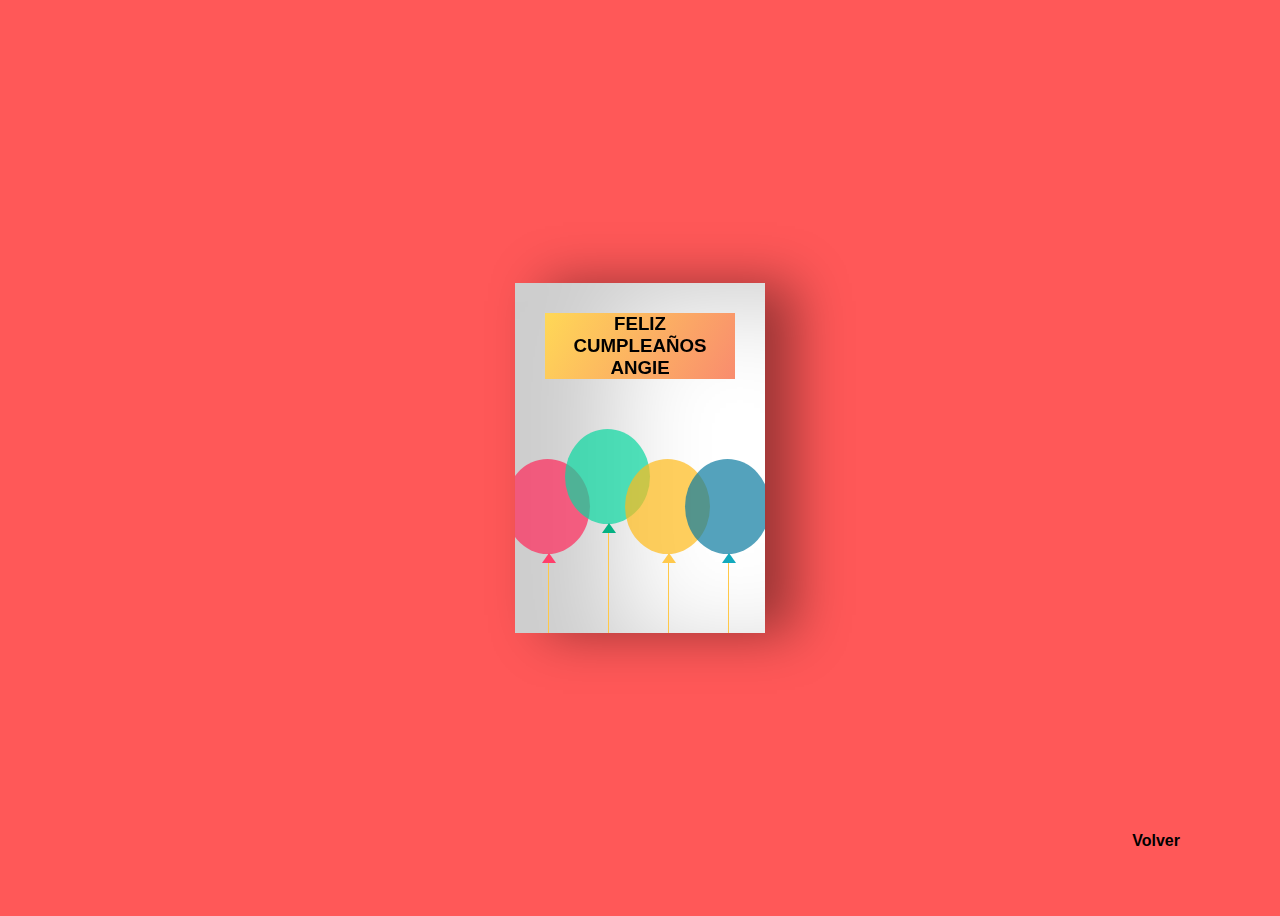
<file: angie.html>
<!DOCTYPE html>
<html lang="en">
  <head>
    <meta charset="UTF-8" />
    <meta http-equiv="X-UA-Compatible" content="IE=edge" />
    <meta name="viewport" content="width=device-width, initial-scale=1.0" />
    <title>Felicidades Angelique</title>
    <!-- CSS -->
    <link rel="stylesheet" href="tarjeta.css" />
    <style>
        body {
            background: rgb(255, 88, 88);
        }
    </style>
  </head>
  <body>
    <div class="birthdayCard">
      <div class="cardFront">
        <h3 class="happy">FELIZ CUMPLEAÑOS ANGIE</h3>
        <div class="balloons">
          <div class="balloon-1"></div>
          <div class="balloon-2"></div>
          <div class="balloon-3"></div>
          <div class="balloon-4"></div>
        </div>
      </div>
      <div class="cardInside">
        <h3 class="back">FELICIDADES</h3>
        <p>Para Angie:</p>
        <p>
            Una persona tan increíble como tú merece tener el día más espléndido de todos. ¡Feliz cumpleaños!
        </p>
        <p class="name">Atte: <br> DSM1-2</p>
      </div>
    </div>
    <a href="index.html">Volver</a>
  </body>
</html>
</file>
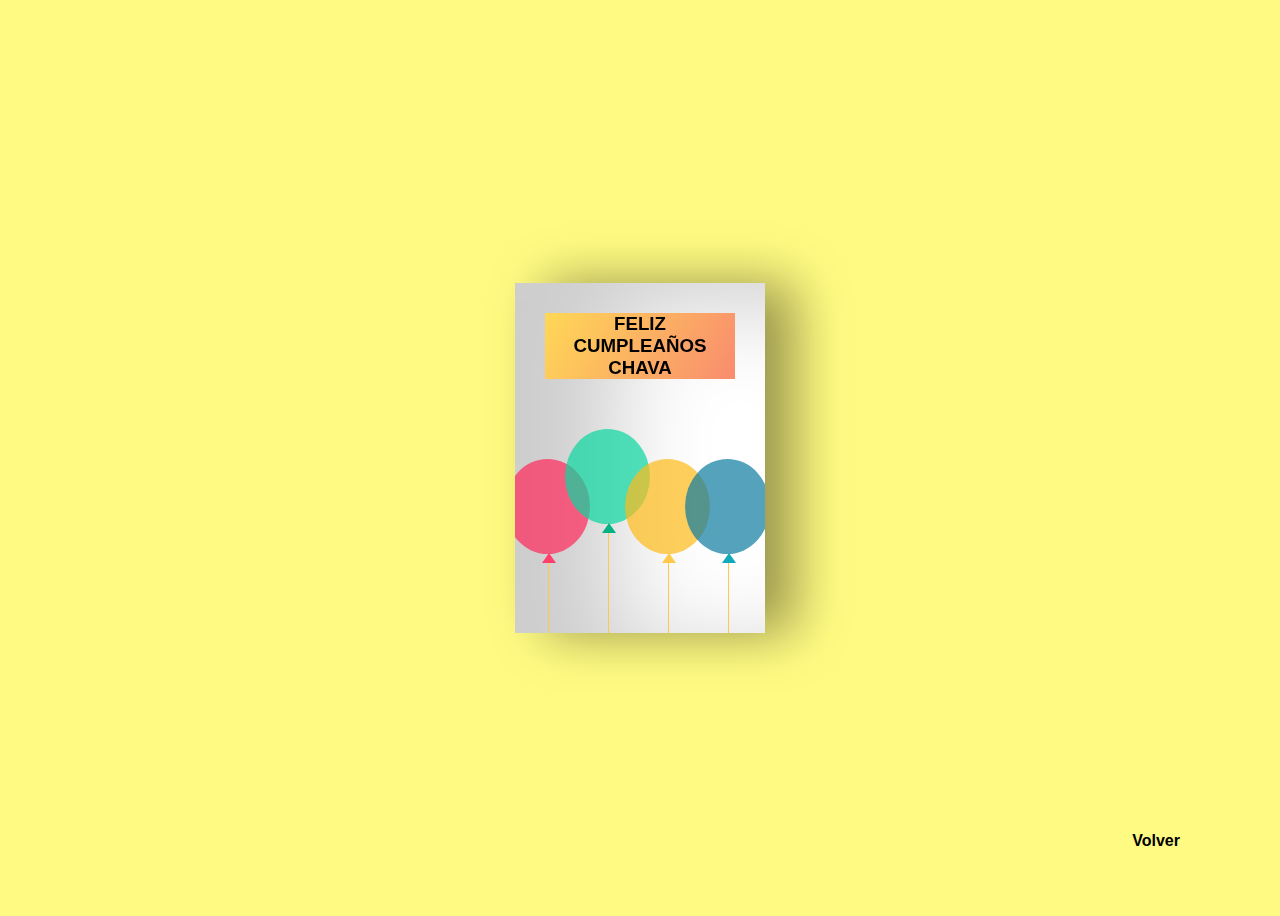
<file: chava.html>
<!DOCTYPE html>
<html lang="en">
  <head>
    <meta charset="UTF-8" />
    <meta http-equiv="X-UA-Compatible" content="IE=edge" />
    <meta name="viewport" content="width=device-width, initial-scale=1.0" />
    <title>Felicidades Salvador</title>
    <!-- CSS -->
    <link rel="stylesheet" href="tarjeta.css" />
    <style>
        body {
            background: rgb(255, 251, 130);
        }
    </style>
  </head>
  <body>
    <div class="birthdayCard">
      <div class="cardFront">
        <h3 class="happy">FELIZ CUMPLEAÑOS CHAVA</h3>
        <div class="balloons">
          <div class="balloon-1"></div>
          <div class="balloon-2"></div>
          <div class="balloon-3"></div>
          <div class="balloon-4"></div>
        </div>
      </div>
      <div class="cardInside">
        <h3 class="back">FELICIDADES</h3>
        <p>Para Salvador:</p>
        <p>
            ¡Disfruta mucho hoy porque nunca volverás a ser tan joven!
        </p>
        <p class="name">Atte: <br> DSM1-2</p>
      </div>
    </div>
    <a href="index.html">Volver</a>
  </body>
</html>
</file>
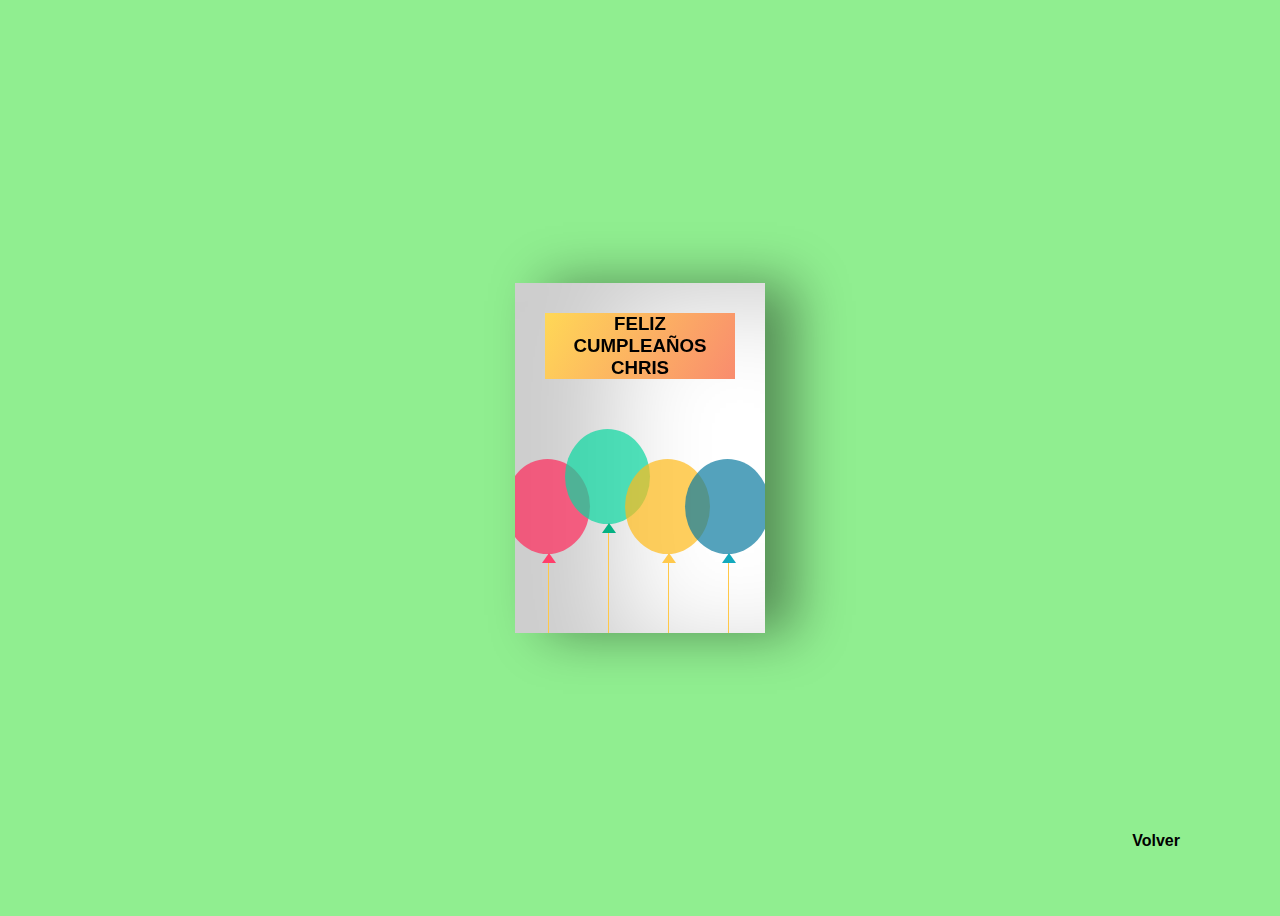
<file: cristo.html>
<!DOCTYPE html>
<html lang="en">
  <head>
    <meta charset="UTF-8" />
    <meta http-equiv="X-UA-Compatible" content="IE=edge" />
    <meta name="viewport" content="width=device-width, initial-scale=1.0" />
    <title>Felicidades Cris</title>
    <!-- CSS -->
    <link rel="stylesheet" href="tarjeta.css" />
    <style>
        body {
            background: lightgreen;
        }
    </style>
  </head>
  <body>
    <div class="birthdayCard">
      <div class="cardFront">
        <h3 class="happy">FELIZ CUMPLEAÑOS CHRIS</h3>
        <div class="balloons">
          <div class="balloon-1"></div>
          <div class="balloon-2"></div>
          <div class="balloon-3"></div>
          <div class="balloon-4"></div>
        </div>
      </div>
      <div class="cardInside">
        <h3 class="back">FELICIDADES</h3>
        <p>Para CHRIS:</p>
        <p>
            Como un buen vino, sólo mejoras con la edad
        </p>
        <p class="name">Atte: <br> DSM1-2</p>
      </div>
    </div>
    <a href="index.html">Volver</a>
  </body>
</html>
</file>
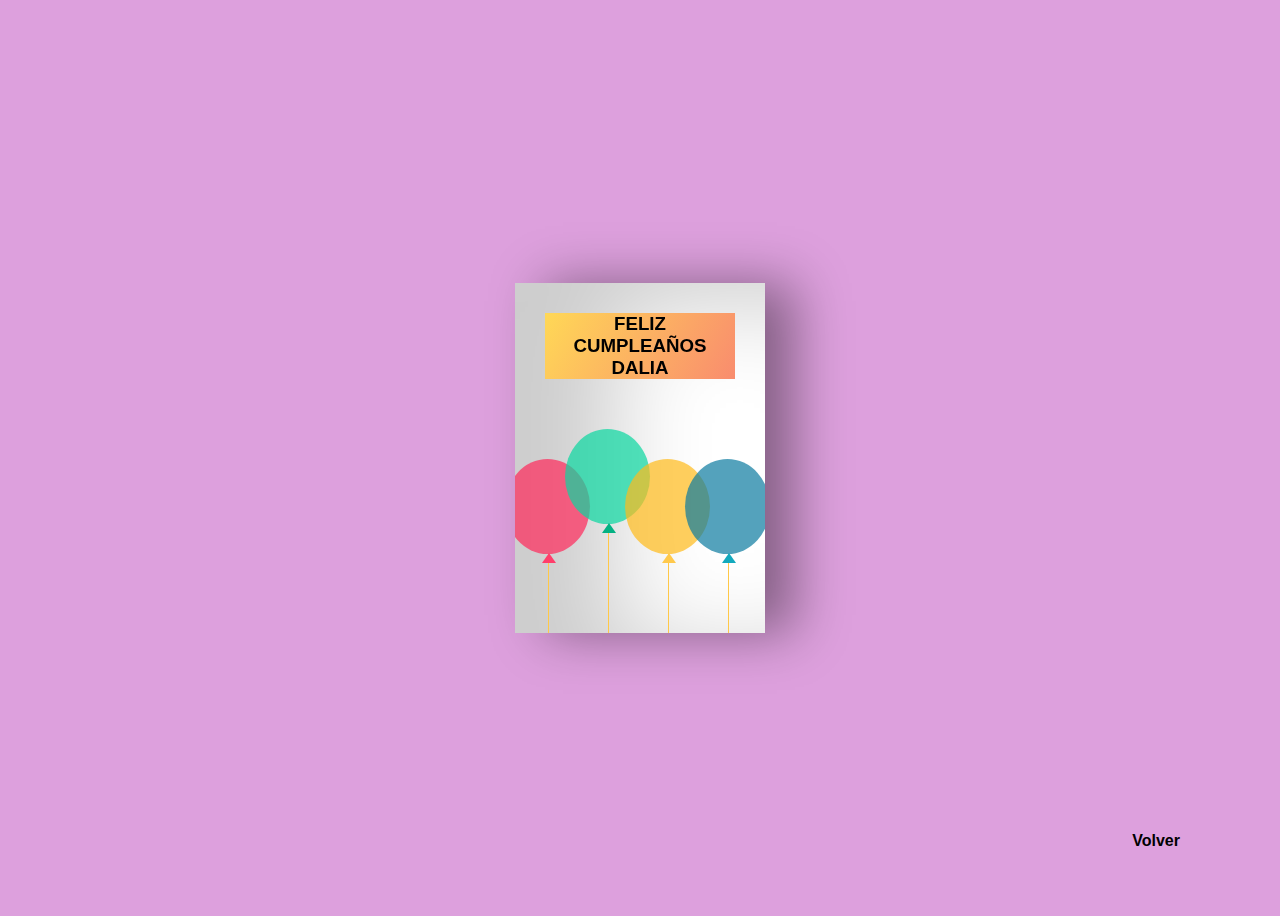
<file: dalia.html>
<!DOCTYPE html>
<html lang="en">
  <head>
    <meta charset="UTF-8" />
    <meta http-equiv="X-UA-Compatible" content="IE=edge" />
    <meta name="viewport" content="width=device-width, initial-scale=1.0" />
    <title>Felicidades Dalia</title>
    <!-- CSS -->
    <link rel="stylesheet" href="tarjeta.css" />
    <style>
        body {
            background: plum;
        }
    </style>
  </head>
  <body>
    <div class="birthdayCard">
      <div class="cardFront">
        <h3 class="happy">FELIZ CUMPLEAÑOS DALIA</h3>
        <div class="balloons">
          <div class="balloon-1"></div>
          <div class="balloon-2"></div>
          <div class="balloon-3"></div>
          <div class="balloon-4"></div>
        </div>
      </div>
      <div class="cardInside">
        <h3 class="back">FELICIDADES</h3>
        <p>Para Dalia:</p>
        <p>
            "¡Que la vida te regale tanta felicidad como me has entregado tú! ¡Feliz cumpleaños!".
        </p>
        <p class="name">Atte: <br> DSM1-2</p>
      </div>
    </div>
    <a href="index.html">Volver</a>
  </body>
</html>
</file>
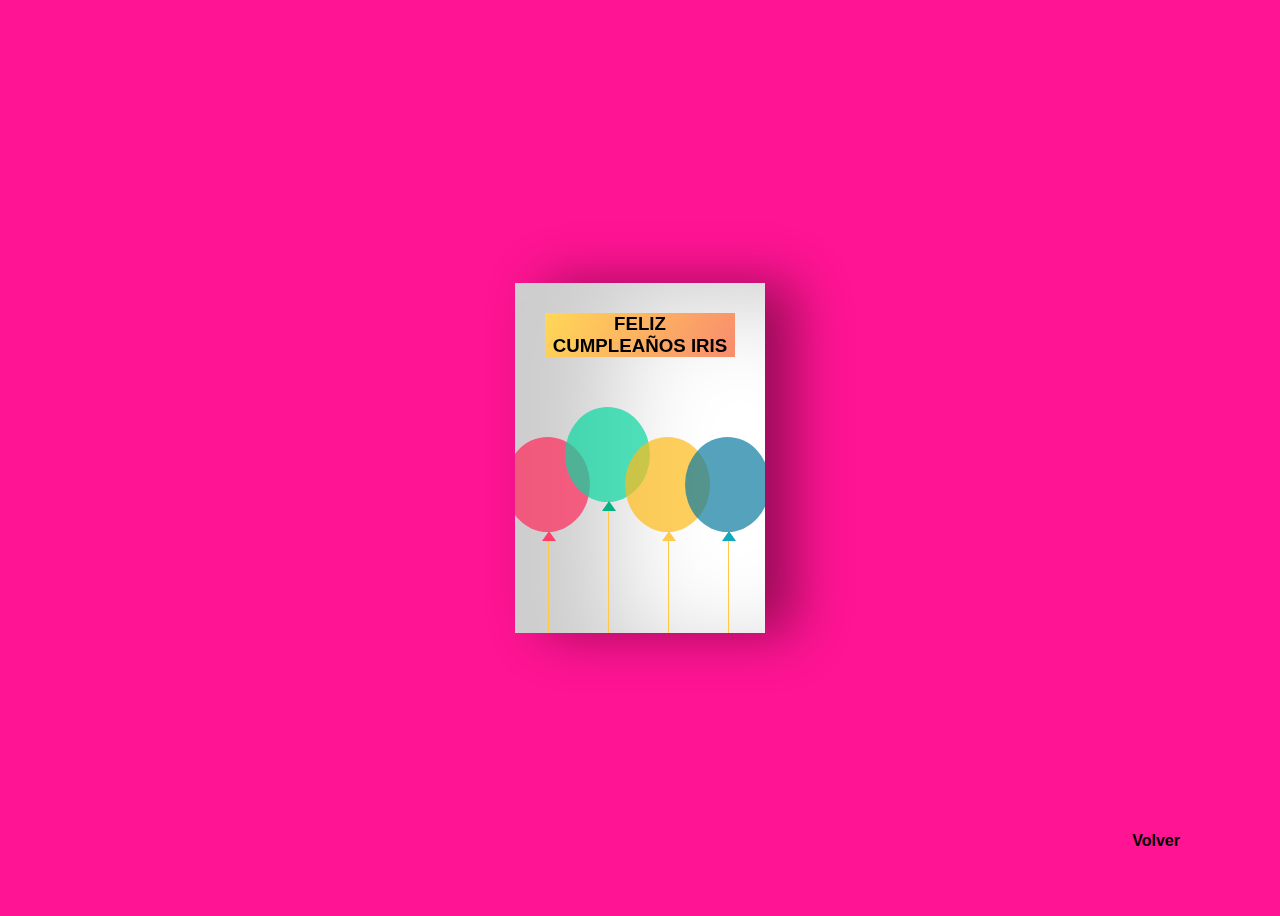
<file: iris.html>
<!DOCTYPE html>
<html lang="en">
  <head>
    <meta charset="UTF-8" />
    <meta http-equiv="X-UA-Compatible" content="IE=edge" />
    <meta name="viewport" content="width=device-width, initial-scale=1.0" />
    <title>Felicidades Blancanieves</title>
    <!-- CSS -->
    <link rel="stylesheet" href="tarjeta.css" />
    <style>
        body {
            background: deeppink;
        }
    </style>
  </head>
  <body>
    <div class="birthdayCard">
      <div class="cardFront">
        <h3 class="happy">FELIZ CUMPLEAÑOS IRIS</h3>
        <div class="balloons">
          <div class="balloon-1"></div>
          <div class="balloon-2"></div>
          <div class="balloon-3"></div>
          <div class="balloon-4"></div>
        </div>
      </div>
      <div class="cardInside">
        <h3 class="back">FELICIDADES</h3>
        <p>Para Blanca:</p>
        <p>
            Te deseo 24 horas de celebración, aunque te mereces muchas más
        </p>
        <p class="name">Atte: <br> DSM1-2</p>
      </div>
    </div>
    <a href="index.html">Volver</a>
  </body>
</html>
</file>
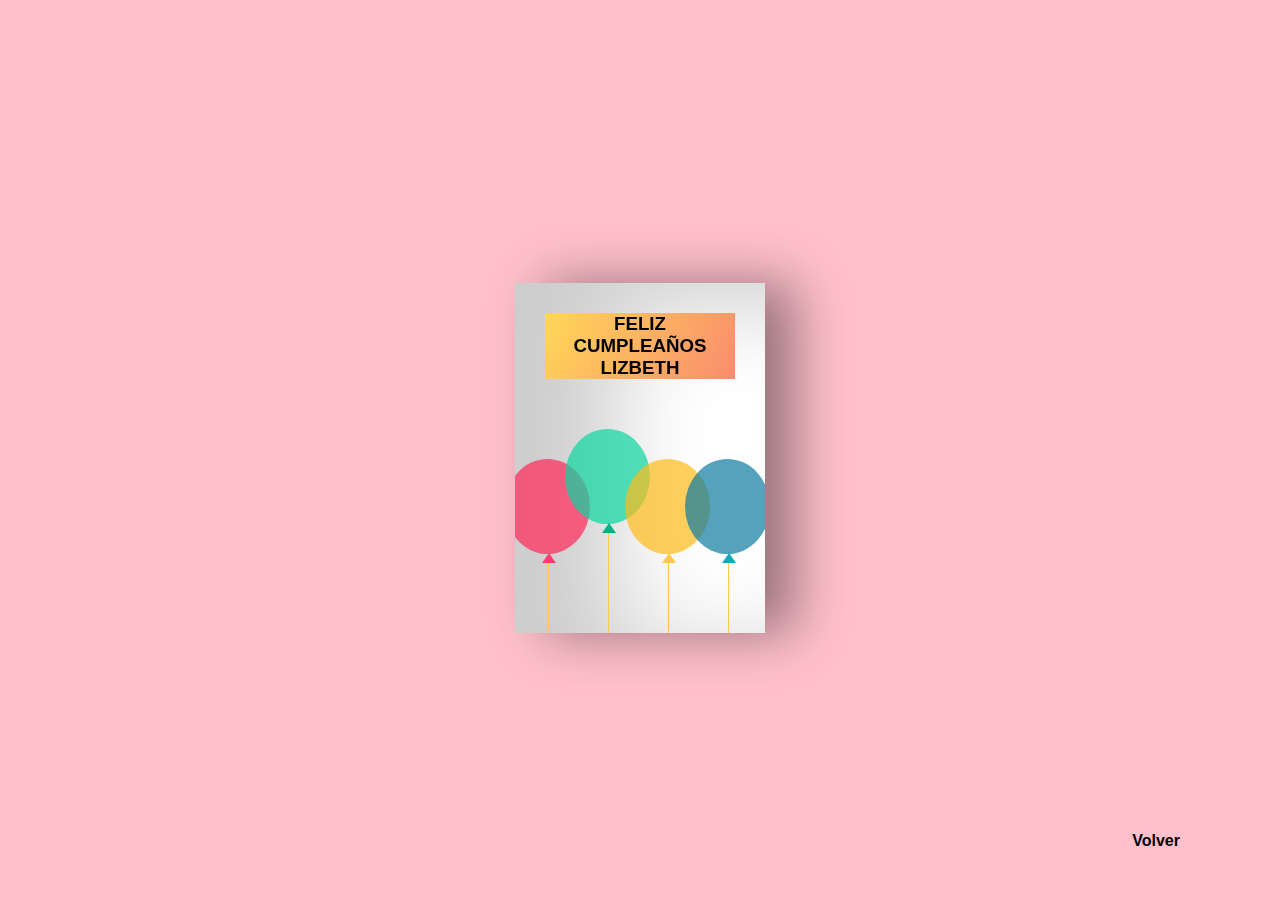
<file: liz.html>
<!DOCTYPE html>
<html lang="en">
  <head>
    <meta charset="UTF-8" />
    <meta http-equiv="X-UA-Compatible" content="IE=edge" />
    <meta name="viewport" content="width=device-width, initial-scale=1.0" />
    <title>Felicidades Liz</title>
    <!-- CSS -->
    <link rel="stylesheet" href="tarjeta.css" />
    <style>
        body {
            background: pink;
        }
    </style>
  </head>
  <body>
    <div class="birthdayCard">
      <div class="cardFront">
        <h3 class="happy">FELIZ CUMPLEAÑOS LIZBETH</h3>
        <div class="balloons">
          <div class="balloon-1"></div>
          <div class="balloon-2"></div>
          <div class="balloon-3"></div>
          <div class="balloon-4"></div>
        </div>
      </div>
      <div class="cardInside">
        <h3 class="back">FELICIDADES</h3>
        <p>Para Liz:</p>
        <p>
          Nuestros mayores deseos para ti hoy y siempre
        </p>
        <p class="name">Atte: <br> DSM1-2</p>
      </div>
    </div>
    <a href="index.html">Volver</a>
  </body>
</html>
</file>
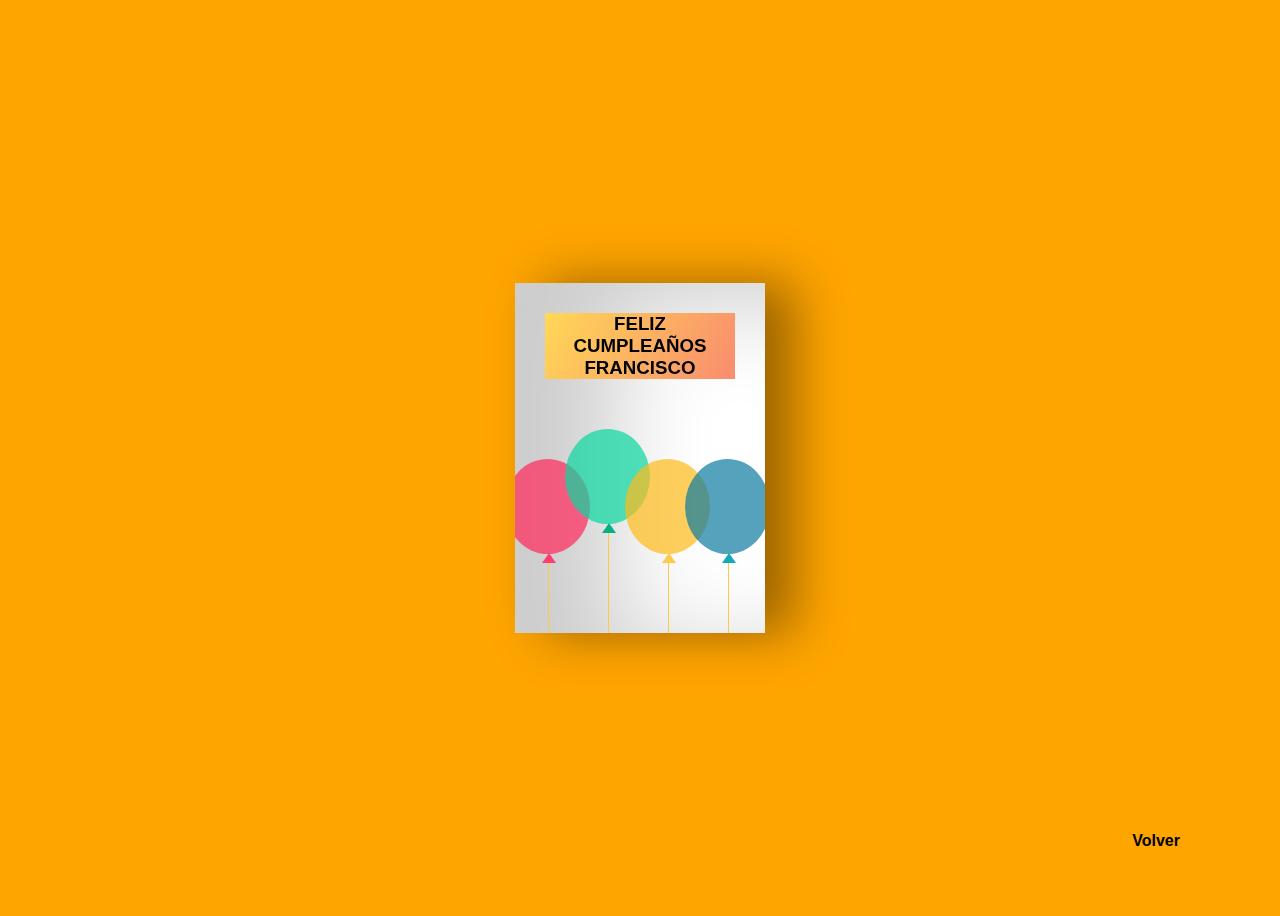
<file: paco.html>
<!DOCTYPE html>
<html lang="en">
  <head>
    <meta charset="UTF-8" />
    <meta http-equiv="X-UA-Compatible" content="IE=edge" />
    <meta name="viewport" content="width=device-width, initial-scale=1.0" />
    <title>Felicidades Fran</title>
    <!-- CSS -->
    <link rel="stylesheet" href="tarjeta.css" />
    <style>
        body {
            background: orange;
        }
    </style>
  </head>
  <body>
    <div class="birthdayCard">
      <div class="cardFront">
        <h3 class="happy">FELIZ CUMPLEAÑOS FRANCISCO</h3>
        <div class="balloons">
          <div class="balloon-1"></div>
          <div class="balloon-2"></div>
          <div class="balloon-3"></div>
          <div class="balloon-4"></div>
        </div>
      </div>
      <div class="cardInside">
        <h3 class="back">FELICIDADES</h3>
        <p>Para Paco:</p>
        <p>
            "¡Por fin ha llegado ese día en que cumples los años que aparentas! ¡Feliz cumpleaños!"
        </p>
        <p class="name">Atte: <br> DSM1-2</p>
      </div>
    </div>
    <a href="index.html">Volver</a>
  </body>
</html>
</file>
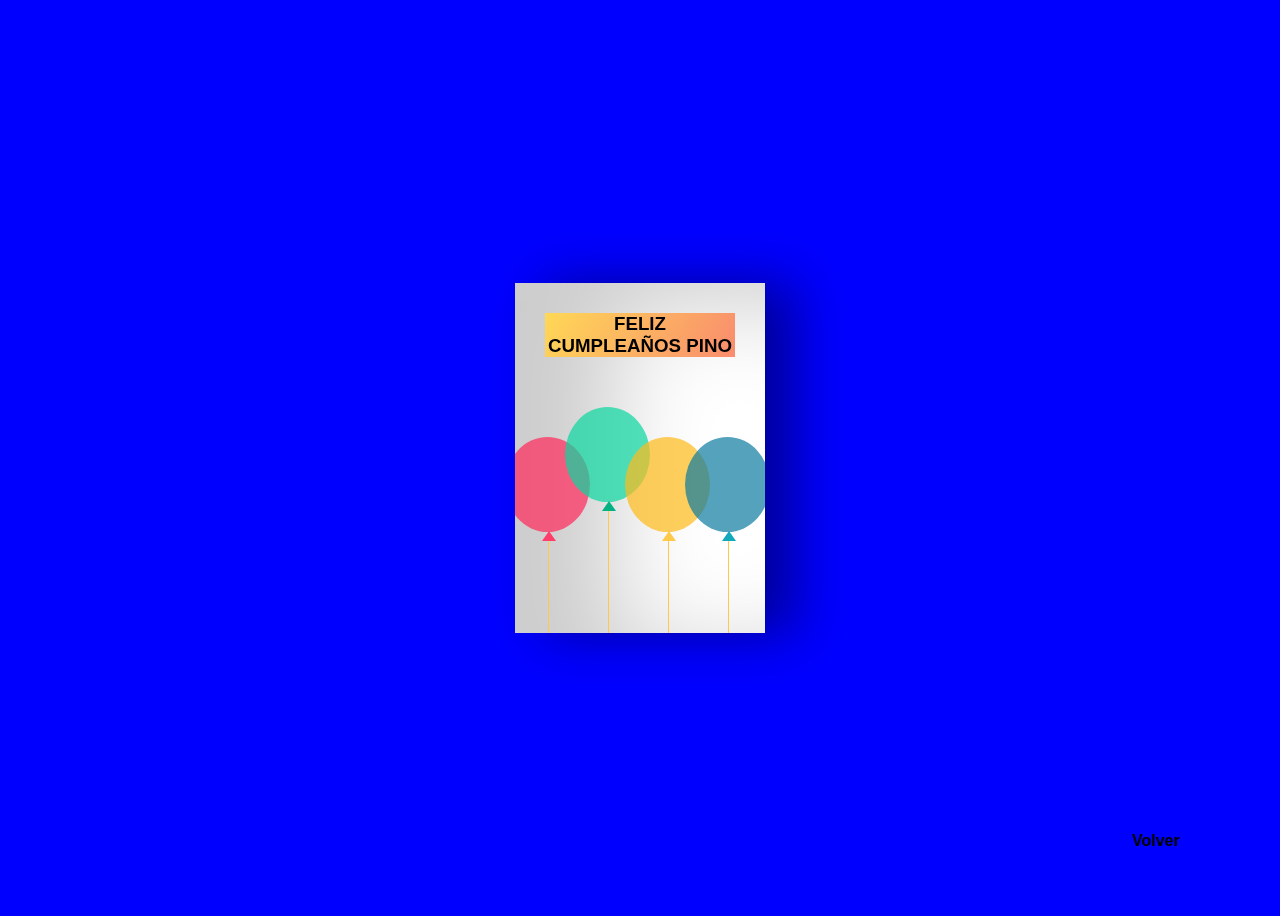
<file: pino.html>
<!DOCTYPE html>
<html lang="en">
  <head>
    <meta charset="UTF-8" />
    <meta http-equiv="X-UA-Compatible" content="IE=edge" />
    <meta name="viewport" content="width=device-width, initial-scale=1.0" />
    <title>Felicidades Pino</title>
    <!-- CSS -->
    <link rel="stylesheet" href="tarjeta.css" />
    <style>
        body {
            background: blue;
        }
    </style>
  </head>
  <body>
    <div class="birthdayCard">
      <div class="cardFront">
        <h3 class="happy">FELIZ CUMPLEAÑOS PINO</h3>
        <div class="balloons">
          <div class="balloon-1"></div>
          <div class="balloon-2"></div>
          <div class="balloon-3"></div>
          <div class="balloon-4"></div>
        </div>
      </div>
      <div class="cardInside">
        <h3 class="back">FELICIDADES</h3>
        <p>Para Pino:</p>
        <p>
            "Hoy eres más viejo que ayer, pero más joven que mañana. ¡Feliz cumpleaños!"
        </p>
        <p class="name">Atte: <br> DSM1-2</p>
      </div>
    </div>
    <a href="index.html">Volver</a>
  </body>
</html>
</file>
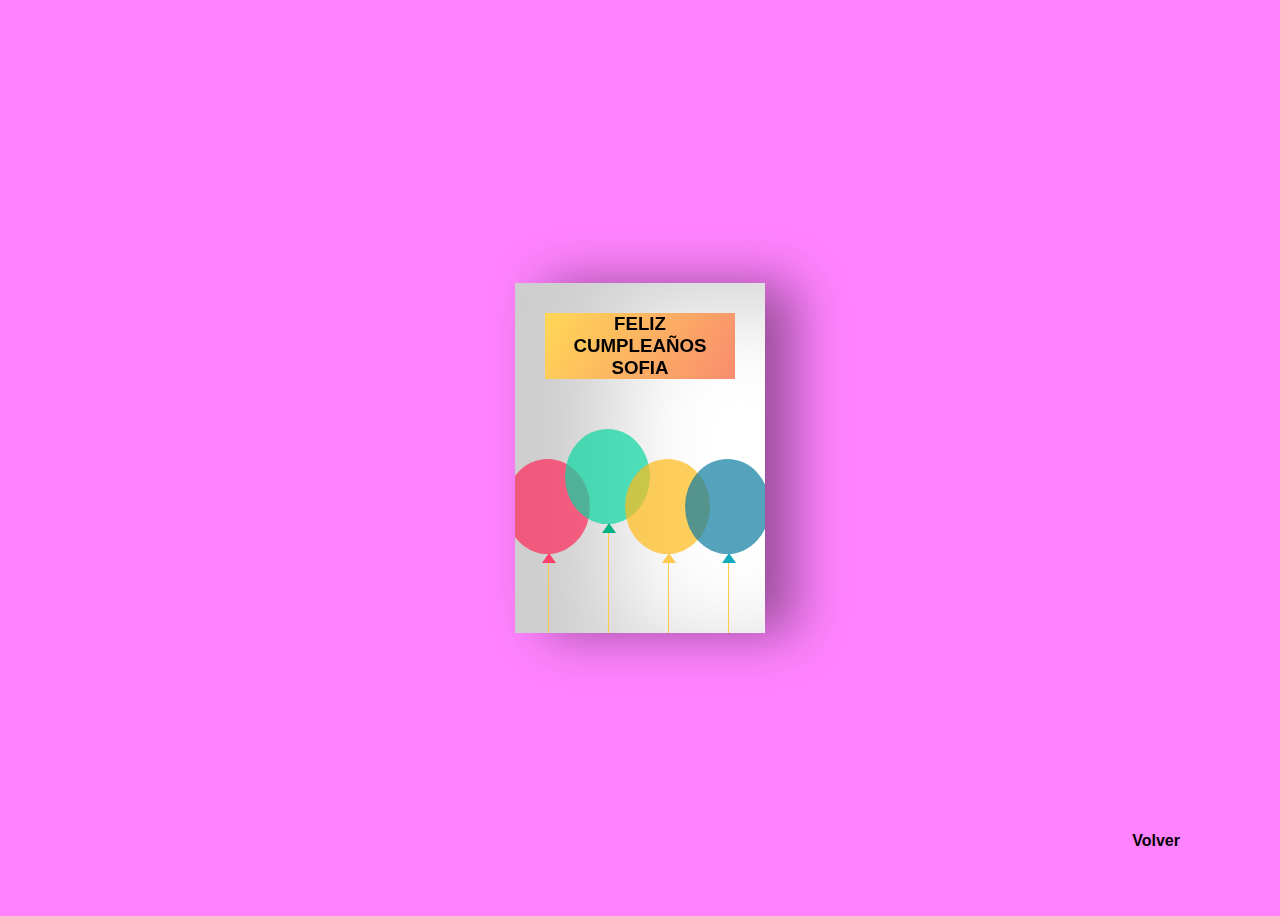
<file: sofis.html>
<!DOCTYPE html>
<html lang="en">
  <head>
    <meta charset="UTF-8" />
    <meta http-equiv="X-UA-Compatible" content="IE=edge" />
    <meta name="viewport" content="width=device-width, initial-scale=1.0" />
    <title>Felicidades Chofis</title>
    <!-- CSS -->
    <link rel="stylesheet" href="tarjeta.css" />
    <style>
        body {
            background: rgba(255, 0, 255, 0.488);
        }
    </style>
  </head>
  <body>
    <div class="birthdayCard">
      <div class="cardFront">
        <h3 class="happy">FELIZ CUMPLEAÑOS SOFIA</h3>
        <div class="balloons">
          <div class="balloon-1"></div>
          <div class="balloon-2"></div>
          <div class="balloon-3"></div>
          <div class="balloon-4"></div>
        </div>
      </div>
      <div class="cardInside">
        <h3 class="back">FELICIDADES</h3>
        <p>Para Sofis:</p>
        <p>
            Por otro viaje alrededor del sol. ¡Feliz cumpleaños!
        </p>
        <p class="name">Atte: <br> DSM1-2</p>
      </div>
    </div>
    <a href="index.html">Volver</a>
  </body>
</html>
</file>
<file: tarjeta.css>
body {
    display: flex;
    align-items: center;
    justify-content: center;
    height: 100vh;
  }
  
  .birthdayCard {
    position: relative;
    width: 250px;
    height: 350px;
    cursor: pointer;
    transform-style: preserve-3d;
    transform: perspective(2500px);
    transition: 1s;
  }
  
  .birthdayCard:hover {
    transform: perspective(2500px) rotate(5deg);
    box-shadow: inset 100px 20px 100px rgba(0, 0, 0, 0.2),
      0 10px 100px rgba(0, 0, 0, 0.5);
  }
  
  .birthdayCard:hover .cardFront {
    transform: rotateY(-160deg);
  }
  
  .birthdayCard:hover .happy {
    visibility: hidden;
  }
  
  .cardFront {
    position: relative;
    background-color: #fff;
    width: 250px;
    height: 350px;
    overflow: hidden;
    transform-origin: left;
    box-shadow: inset 100px 20px 100px rgba(0, 0, 0, 0.2),
      30px 0 50px rgba(0, 0, 0, 0.4);
    transition: 0.6s;
  }
  
  .happy {
    font-family: Tahoma, sans-serif;
    text-align: center;
    margin: 30px;
    background-image: linear-gradient(120deg, #ffd856 0%, #f98c6e 100%);
    transition: 0.1s;
  }
  
  .balloons {
    position: absolute;
  }
  
  .balloon-1,
  .balloon-2,
  .balloon-3,
  .balloon-4 {
    position: absolute;
    width: 85px;
    height: 95px;
    border-radius: 50%;
  }
  
  .balloon-1 {
    background-color: rgba(255, 40, 90, 0.7);
    left: -10px;
    top: 50px;
  }
  
  .balloon-2 {
    background-color: rgba(9, 215, 160, 0.7);
    left: 50px;
    top: 20px;
  }
  
  .balloon-3 {
    background-color: rgba(255, 186, 26, 0.7);
    left: 110px;
    top: 50px;
  }
  
  .balloon-4 {
    background-color: rgba(12, 122, 159, 0.7);
    left: 170px;
    top: 50px;
  }
  
  .balloon-1::before,
  .balloon-2::before,
  .balloon-3::before,
  .balloon-4::before {
    content: "";
    position: absolute;
    width: 1px;
    height: 155px;
    background-color: #ffc848;
    top: 95px;
    left: 43px;
  }
  
  .balloon-1::after,
  .balloon-2::after,
  .balloon-3::after,
  .balloon-4::after {
    content: "";
    position: absolute;
    border-right: 7px solid transparent;
    border-left: 7px solid transparent;
    top: 94px;
    left: 37px;
  }
  
  .balloon-1::after {
    border-bottom: 10px solid #ff3e6b;
  }
  
  .balloon-2::after {
    border-bottom: 10px solid #04b183;
  }
  
  .balloon-3::after {
    border-bottom: 10px solid #ffc94c;
  }
  
  .balloon-4::after {
    border-bottom: 10px solid #13a9bd;
  }
  
  .cardInside {
    position: absolute;
    background-color: #fff;
    width: 250px;
    height: 350px;
    z-index: -1;
    left: 0;
    top: 0;
    box-shadow: inset 100px 20px 100px rgba(0, 0, 0, 0.2);
  }
  
  p {
    font-family: "Brush Script MT", cursive;
    margin: 20px;
    color: #333;
  }
  
  .name {
    position: absolute;
    left: 150px;
    top: 250px;
    color: #333;  
  }
  
  .back {
    font-family: Tahoma, sans-serif;
    color: #333;
    text-align: center;
    margin: 30px;
    outline-color: #333;
    outline-style: dotted;
  }

  a {
    position: absolute;
    bottom: 50px;
    right: 100px;
    text-decoration: none;
    color: black;
    font-weight: bold;
    font-family: sans-serif;
    transition: .3s linear;
  }

  a:hover {
    color: white;
    transition: .3s linear;
  }
</file>
